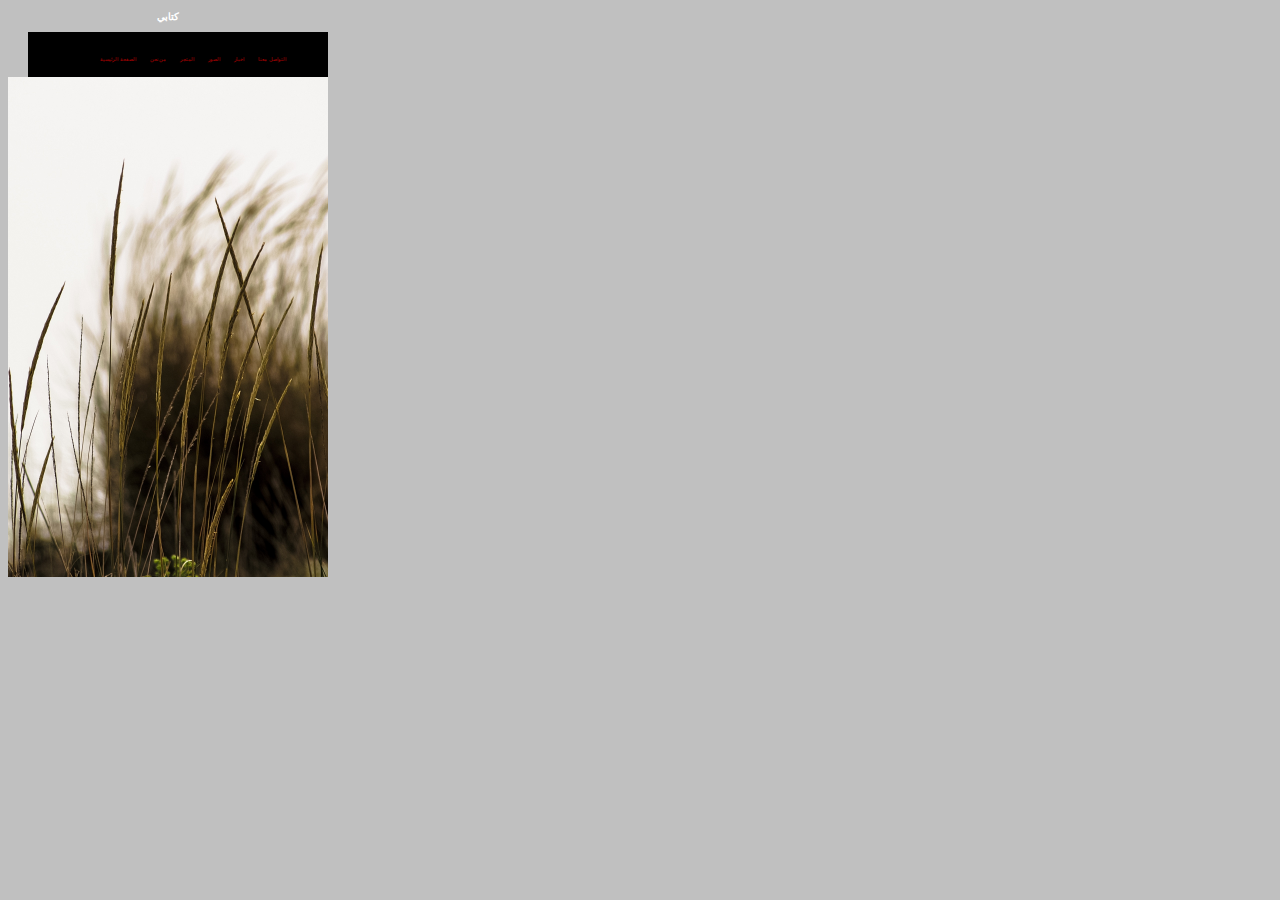
<file: index.html>
<!DOCTYPE html>
<html>
<head>
	<meta charset="utf-8">
	 <meta http-equiv="x-ua-compatible" content="ie=edge">
	<meta name="viewport" content="width=device-width, initial-scale=1">
	<link rel="stylesheet" type="text/css" href="home.css"  media="all"  >
	<title> موقع كتابي  </title>
</head>
<body>

<div class="container" >
	

<div class="common">
	

<h3 class="m"></h3>
<p  class="y"></p>
</div>


<div class="cake">

<h3 id="ca"> كتابي  </h3>
</div>


<div class="common">
<h3 class="p"> </h3>
<p></p>
</div>
</div>


<div class="menubar">

<ul>
<li><a href="index.html">  الصفحة الرئيسية </a> </li>	
<li><a href="about.html">من نحن </a> </li>
<li><a href="books.html">   المتجر   </a>  </li>
<li><a href="gallery.html">الصور </a>  </li>
<li><a href="news.html">اخبار </a> </li>
<li><a href="contact.html">التواصل معنا </a>  </li>

</ul>

</div>

<div class="background">
	
<h3 id="zer">   </h3>
<h1 id="op">  </h1>
<p class="op">  </p>





</div>
</div>

<p>
	
</p>




</body>
</html>








<script>

/*
 @ElmahdiMahmoud
 May 19, 2013
*/
$(".view a").on('click', function(){
    $('.products ul').toggleClass('list');
    return false;
});

</script>


<script>



 // Header slider
    $('.header-slider').slick({
        autoplay: true,
        dots: true,
        infinite: true,
        slidesToShow: 1,
        slidesToScroll: 1
    });
    
    
    // Product Slider 4 Column
    $('.product-slider-4').slick({
        autoplay: true,
        infinite: true,
        dots: false,
        slidesToShow: 4,
        slidesToScroll: 1,
        responsive: [
            {
                breakpoint: 1200,
                settings: {
                    slidesToShow: 4,
                }
            },
            {
                breakpoint: 992,
                settings: {
                    slidesToShow: 3,
                }
            },
            {
                breakpoint: 768,
                settings: {
                    slidesToShow: 2,
                }
            },
            {
                breakpoint: 576,
                settings: {
                    slidesToShow: 1,
                }
            },
        ]
    });
    
    
    // Product Slider 3 Column
    $('.product-slider-3').slick({
        autoplay: true,
        infinite: true,
        dots: false,
        slidesToShow: 3,
        slidesToScroll: 1,
        responsive: [
            {
                breakpoint: 992,
                settings: {
                    slidesToShow: 3,
                }
            },
            {
                breakpoint: 768,
                settings: {
                    slidesToShow: 2,
                }
            },
            {
                breakpoint: 576,
                settings: {
                    slidesToShow: 1,
                }
            },
        ]
    });
    
    
    // Product Detail Slider
    $('.product-slider-single').slick({
        infinite: true,
        autoplay: true,
        dots: false,
        fade: true,
        slidesToShow: 1,
        slidesToScroll: 1,
        asNavFor: '.product-slider-single-nav'
    });
    $('.product-slider-single-nav').slick({
        slidesToShow: 3,
        slidesToScroll: 1,
        dots: false,
        centerMode: true,
        focusOnSelect: true,
        asNavFor: '.product-slider-single'
    });
    
    
    // Brand Slider
    $('.brand-slider').slick({
        speed: 5000,
        autoplay: true,
        autoplaySpeed: 0,
        cssEase: 'linear',
        slidesToShow: 5,
        slidesToScroll: 1,
        infinite: true,
        swipeToSlide: true,
        centerMode: true,
        focusOnSelect: false,
        arrows: false,
        dots: false,
        responsive: [
            {
                breakpoint: 992,
                settings: {
                    slidesToShow: 4,
                }
            },
            {
                breakpoint: 768,
                settings: {
                    slidesToShow: 3,
                }
            },
            {
                breakpoint: 576,
                settings: {
                    slidesToShow: 2,
                }
            },
            {
                breakpoint: 300,
                settings: {
                    slidesToShow: 1,
                }
            }
        ]
    });
    
    
    // Review slider
    $('.review-slider').slick({
        autoplay: true,
        dots: false,
        infinite: true,
        slidesToShow: 2,
        slidesToScroll: 1,
        responsive: [
            {
                breakpoint: 768,
                settings: {
                    slidesToShow: 1,
                }
            }
        ]
    });
    
    
    // Widget slider
    $('.sidebar-slider').slick({
        autoplay: true,
        dots: false,
        infinite: true,
        slidesToShow: 1,
        slidesToScroll: 1
    });


</script>







</body>
</html>
</file>
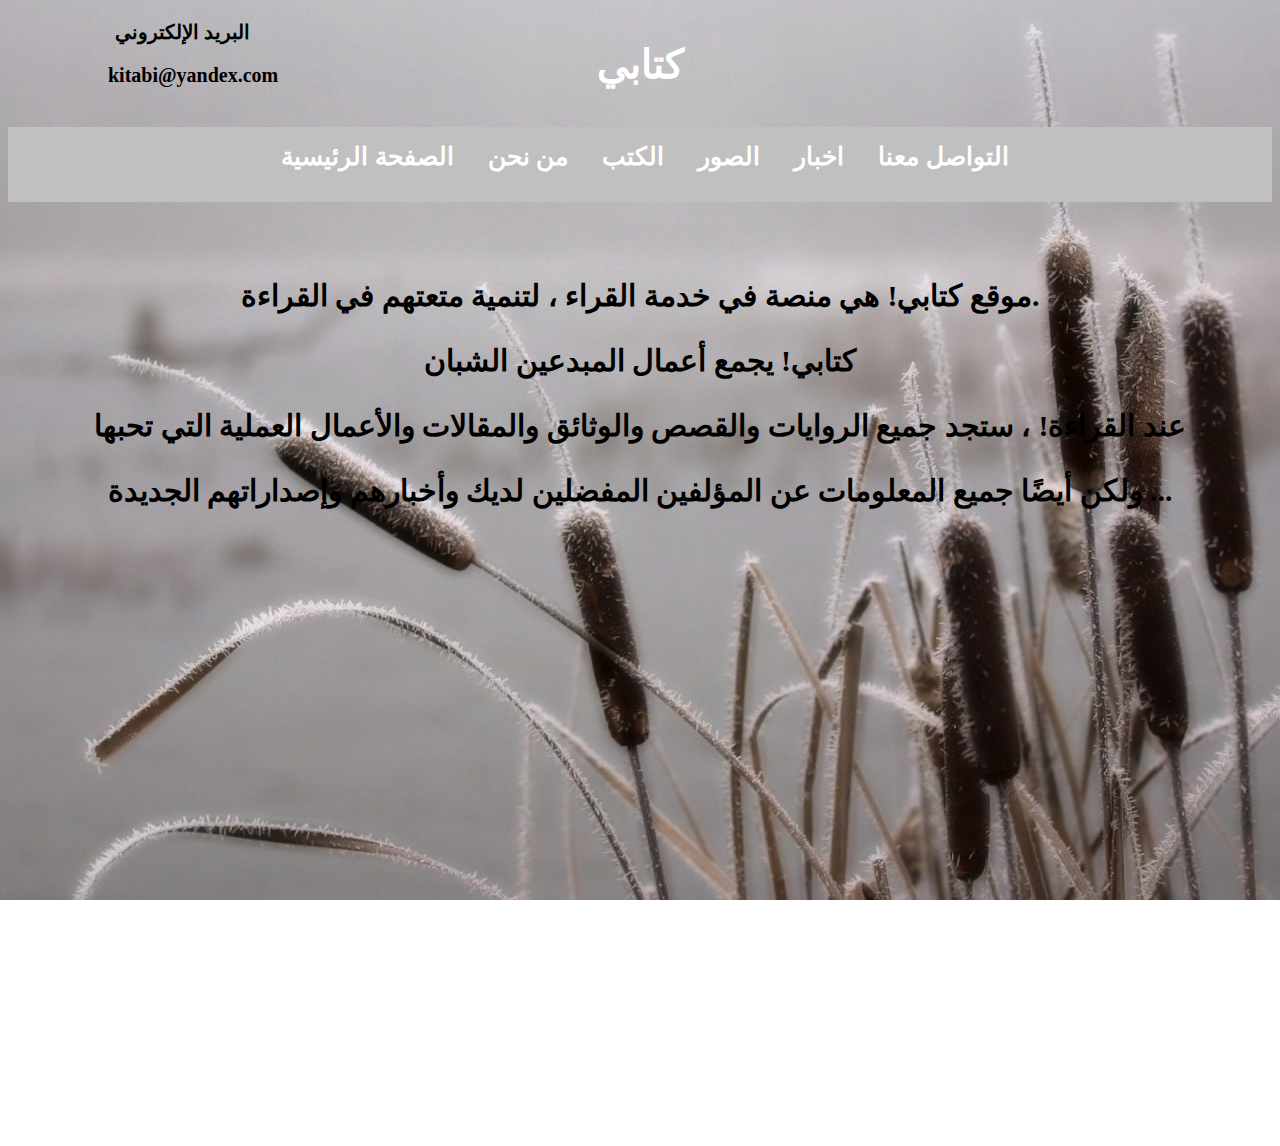
<file: about.html>
<!DOCTYPE html>
<html>
<head>
	<meta charset="utf-8">
	<meta name="viewport" content="width=device-width, initial-scale=1">
	<link rel="stylesheet" type="text/css" href="about.css">
	<title> موقع كتابي  </title>
</head>
<body>

<div class="container" >
	

<div class="common">
	

<h3 class="m">البريد الإلكتروني </h3>
<p  class="y">kitabi@yandex.com</p>
</div>


<div class="cake">

<h3 id="ca"> كتابي  </h3>
</div>


<div class="common">
<h3 class="p"> </h3>
<p></p>
</div>
</div>


<div class="menubar">

<ul>
<li><a href="index.html">  الصفحة الرئيسية </a> </li>	
<li><a href="about.html">من نحن </a> </li>
<li><a href="books.html">الكتب </a>  </li>
<li><a href="gallery.html">الصور </a>  </li>
<li><a href="news.html">اخبار </a> </li>
<li><a href="contact.html">التواصل معنا </a>  </li>

</ul>

</div>

<!--
<div class="background">
	
<h3 id="zer">   مرحبا بكم في   </h3>
<h1 id="op">  موقع كتابي  </h1>
<p class="op">THE BEST CAKE IN LONDON</p>


<button>Read More</button>

</div>

-->

<div class="background1">
<p>  موقع كتابي! هي منصة  في خدمة القراء ، لتنمية متعتهم في القراءة. </p> 

     <p>  كتابي! يجمع أعمال المبدعين الشبان  </p>

    <p> عند القراءة! ، ستجد جميع الروايات والقصص والوثائق والمقالات والأعمال العملية التي تحبها   </p>
     <p>  ولكن أيضًا جميع المعلومات عن المؤلفين المفضلين لديك وأخبارهم وإصداراتهم الجديدة    ...  </p>

</div>
  



<div class="background2">
	
<p class="pa">

	
</p>	

</div>


















</div>





















</body>
</html>
</file>
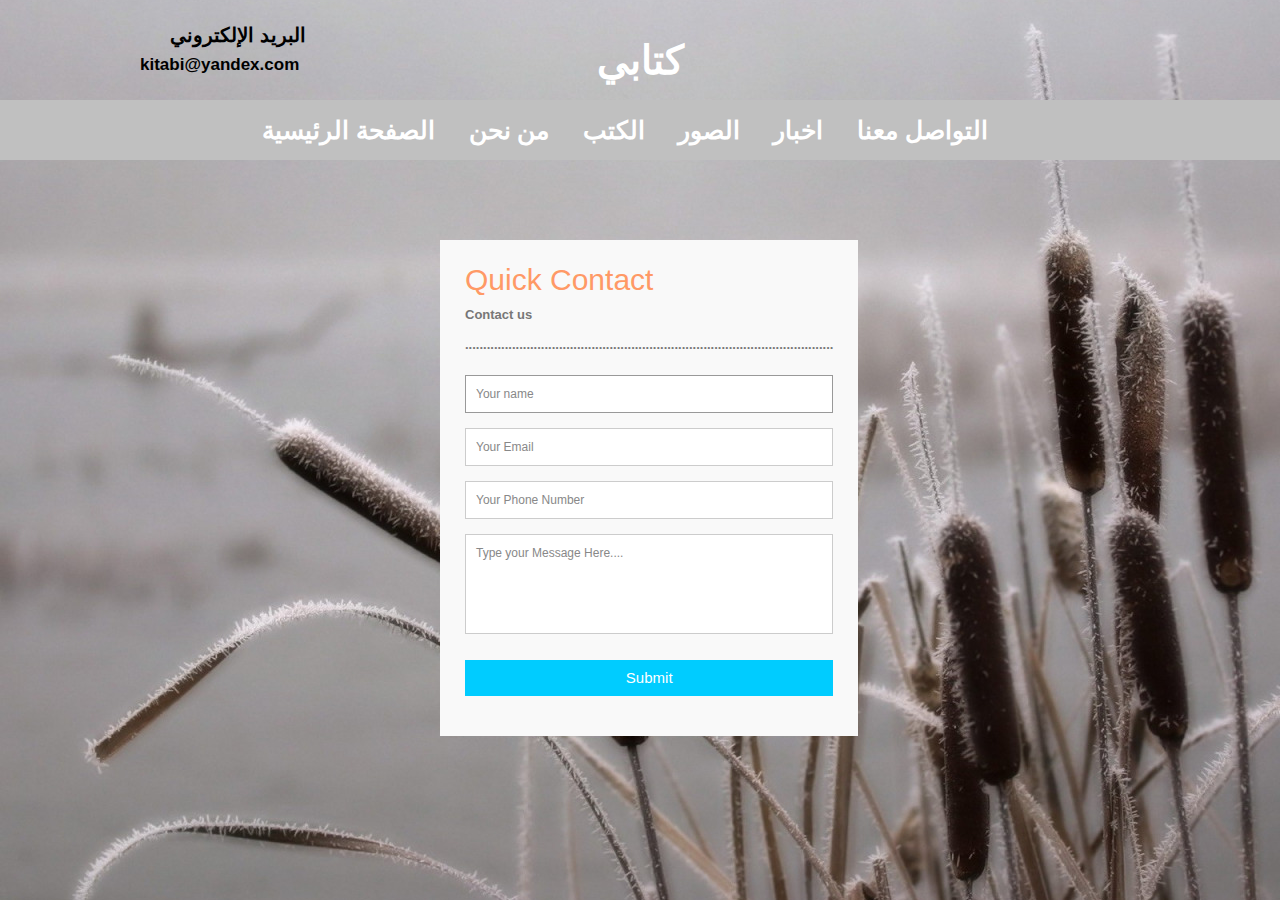
<file: contact.html>
<!DOCTYPE html>
<html>
<head>
	<meta charset="utf-8">
	<meta name="viewport" content="width=device-width, initial-scale=1">
	<link rel="stylesheet" type="text/css" href="contact.css">
	<title> موقع كتابي  </title>
</head>
<body>

<div class="container" >
	

<div class="common">
	

<h3 class="m">البريد الإلكتروني </h3>
<p  class="y">  kitabi@yandex.com  </p>
</div>


<div class="cake">

<h3 id="ca"> كتابي  </h3>
</div>


<div class="common">
<h3 class="p"> </h3>
<p></p>
</div>
</div>


<div class="menubar">

<ul>
<li><a href="index.html">  الصفحة الرئيسية </a> </li>	
<li><a href="about.html">من نحن </a> </li>
<li><a href="books.html">الكتب </a>  </li>
<li><a href="gallery.html">الصور </a>  </li>
<li><a href="news.html">اخبار </a> </li>
<li><a href="contact.html">التواصل معنا </a>  </li>

</ul>

</div>

<!--

<div class="background">
	
<h3 id="zer">   مرحبا بكم في   </h3>
<h1 id="op">  موقع كتابي  </h1>
<p class="op">THE BEST CAKE IN LONDON</p>


<button>Read More</button>

</div>

-->

<div class="background2">
	
<p class="pa">

	
</p>	



<div class="container">  
  <form id="contact" action="" method="post">
    <h3>Quick Contact</h3>
    <h4>Contact us ......................................................................................................</h4>
    <fieldset>
      <input placeholder="Your name" type="text" tabindex="1" required autofocus>
    </fieldset>
    <fieldset>
      <input placeholder="Your Email" type="email" tabindex="2" required>
    </fieldset>
    <fieldset>
      <input placeholder="Your Phone Number" type="tel" tabindex="3" required>
    </fieldset>
    
    <fieldset>
      <textarea placeholder="Type your Message Here...." tabindex="5" required></textarea>
    </fieldset>
    <fieldset>
      <button name="submit" type="submit" id="contact-submit" data-submit="...Sending">Submit</button>
    </fieldset>
  </form>
 
  
</div>



</div>


















</div>





















</body>
</html>
</file>
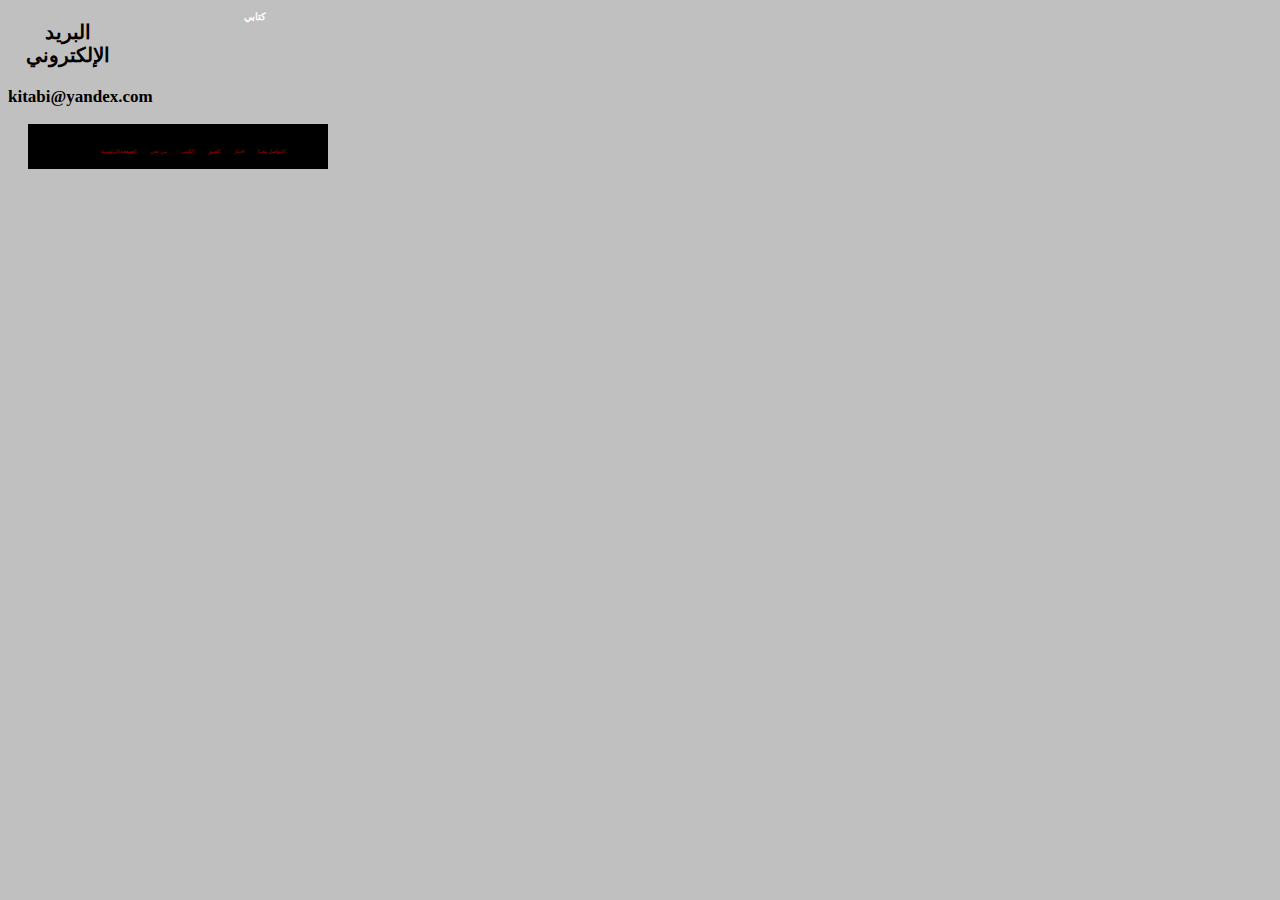
<file: gallery.html>
<!DOCTYPE html>
<html>
<head>
	<meta charset="utf-8">
	<meta name="viewport" content="width=device-width, initial-scale=1">
	<link rel="stylesheet" type="text/css" href="home.css">
	<title> موقع كتابي  </title>
</head>
<body>

<div class="container" >
	

<div class="common">
	

<h3 class="m">البريد الإلكتروني </h3>
<p  class="y">kitabi@yandex.com</p>
</div>


<div class="cake">

<h3 id="ca"> كتابي  </h3>
</div>


<div class="common">
<h3 class="p"> </h3>
<p></p>
</div>
</div>


<div class="menubar">

<ul>
<li><a href="index.html">  الصفحة الرئيسية </a> </li>	
<li><a href="about.html">من نحن </a> </li>
<li><a href="books.html">الكتب </a>  </li>
<li><a href="gallery.html">الصور </a>  </li>
<li><a href="news.html">اخبار </a> </li>
<li><a href="contact.html">التواصل معنا </a>  </li>

</ul>

</div>


<!--
<div class="background">
	
<h3 id="zer">   مرحبا بكم في   </h3>
<h1 id="op">  موقع كتابي  </h1>
<p class="op">THE BEST CAKE IN LONDON</p>


<button>Read More</button>

</div>

-->

<div class="background2">
	
<p class="pa">

	
</p>	

</div>


















</div>





















</body>
</html>
</file>
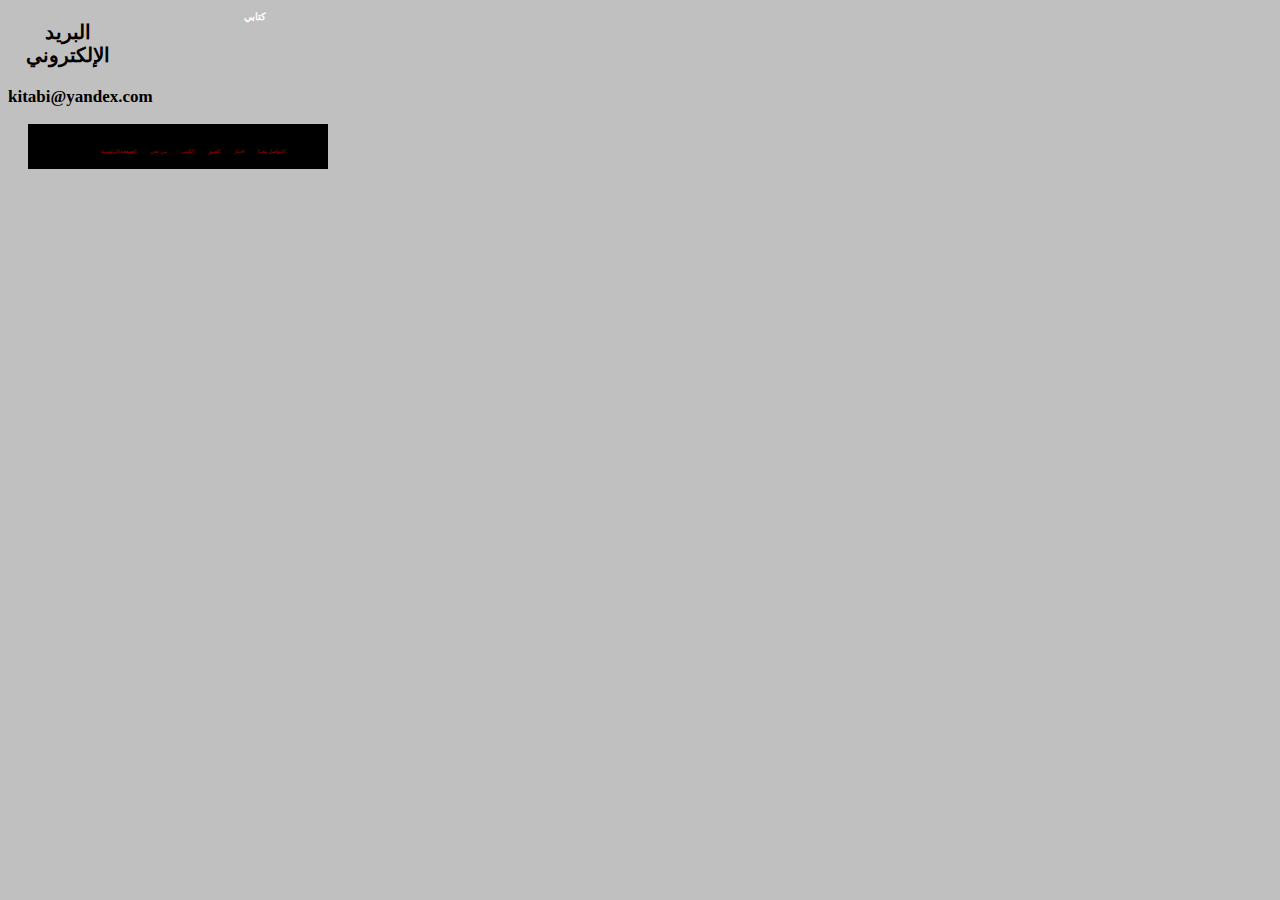
<file: news.html>
<!DOCTYPE html>
<html>
<head>
	<meta charset="utf-8">
	<meta name="viewport" content="width=device-width, initial-scale=1">
	<link rel="stylesheet" type="text/css" href="home.css">
	<title> موقع كتابي  </title>
</head>
<body>

<div class="container" >
	

<div class="common">
	

<h3 class="m">البريد الإلكتروني </h3>
<p  class="y">kitabi@yandex.com</p>
</div>


<div class="cake">

<h3 id="ca"> كتابي  </h3>
</div>


<div class="common">
<h3 class="p"> </h3>
<p></p>
</div>
</div>


<div class="menubar">

<ul>
<li><a href="index.html">  الصفحة الرئيسية </a> </li>	
<li><a href="about.html">من نحن </a> </li>
<li><a href="books.html">الكتب </a>  </li>
<li><a href="gallery.html">الصور </a>  </li>
<li><a href="news.html">اخبار </a> </li>
<li><a href="contact.html">التواصل معنا </a>  </li>

</ul>

</div>

<!--

<div class="background">
	
<h3 id="zer">   مرحبا بكم في   </h3>
<h1 id="op">  موقع كتابي  </h1>
<p class="op">THE BEST CAKE IN LONDON</p>


<button>Read More</button>

</div>

-->

<div class="background2">
	
<p class="pa">

	
</p>	

</div>


















</div>





















</body>
</html>
</file>
<file: home.css>
@media (min-width:320px) {
body {

background-color: silver;
background-image:;
background-attachment: fixed;
background-position: center;
width: 320px;
}
}

@media (min-width:1281px){
body {

background-color: silver;
background-image: ;
background-attachment: fixed;
background-position: center;
width: 1200px;	
 }
}

.m
{

padding-left: 15px;
}

#zer
{
color: darkred;
font-size: 40px;
font-family: cursive;
padding-left: 900px;
padding-top: 80px;
}

#op
{
color: white;
font-size: 80px;
font-weight: bold;
padding-left: 800px;
font-family: arial;
}

#p
{

}
@media (min-width:320px) {
#ca 
{
border-style solid;
border-color silver;
text-align: center;
font-size: 10px;
color: white;
font-weight: bolder;
font-family: arial;
width: 50%;	
}
}
@media (min-width:1281px){
#ca 
{
border-style solid;
border-color silver;
text-align: center;
font-size: 40px;
color: white;
font-weight: bolder;
font-family: arial;
}
}


.common
{
margin-right: 30px;
padding-right: 100px;
text-align: center;

background-repeat: no-repeat;
color: black ;
font-weight: bold;
font-size: 17px;
}

.cake
{


font-weight: bold;

}

.common, .cake

{
width: 33%;
}

.container

{
	margin-top: -7px;
display: flex;
;

}

.background
{
background-image: url(sea.jpg);
background-image: ;
height: 500px;
background-size: cover;
margin-top: -40px;
background-position: center;
background-repeat: no-repeat;
}

li
{
display: inline-block;
}

@media (min-width:320px) {
ul 
{
background: black;
height: 30px;
text-align: center;
margin-top: 0px;
padding-top: 15px;
margin-left: 20px;
}
}
@media (min-width:1281px){
ul
{
background: black;
height: 60px;
text-align: center;
margin-top: 0px;
padding-top: 15px;
width: ; 
margin-left: 20px;
}
}


@media (min-width:320px) {
a 
{
color: darkred;
font-size: 5px;
font-family: arial;
margin-right: 10px;
font-weight: bold;
text-decoration: none;
}

@media (min-width:1281px) {
a 
{
color: darkred;
font-size: 25px;
font-family: arial;
margin-right: 20px;
font-weight: bold;
text-decoration: none;
}


a:link 
{
text-decoration: none;

}

a:visited 
{
text-decoration: none;
color: white;
}

a:hover

{
text-decoration: none;
color: white;

}

a:active 
{
text-decoration: none;
}



.pa 
{
font-size: 25px;
font-weight: bold;
color: white;
}

/*------------------------------------*/


td 
{
text-align: center;

}

.hp 
{
text-align: center;
font-size: 35px;
color: white;

}

/*------------------------------------*/


/*top header style*/

body * {
    box-sizing: inherit;
}

html, body {
    height: 100%
}

.topstrip {
    box-sizing: border-box;
    margin: 0; 
    padding: 0;
    height: 10px;
    width: 100%;
    background-color: #5fb37f;
}


body{
    background #fff;

}

h1, nav, p {
    box-shadow: inset;
    text-align: center;
}

h1 {
    font-family: Archivo, 'Franklin Gothic Medium';
    line-height:0.7em;
    margin-top: 40px;
}

h1 a{
    text-decoration: none;
    color: #5fb37f;
    text-shadow: 0px 0px 3px rgb(172, 219, 178);
}

header p {
    color:#38B08A;
    text-align: center;
    font-family: Inter, 'Trebuchet MS', 'Lucida Sans Unicode', 'Lucida Grande', 'Lucida Sans', Arial, sans-serif;
    font-size: 12px;
    line-height: -12px;
    font-style: italic;
}

hr { 
    overflow: hidden; 
    width: 20%;
    height: 1px;
    border: 0;
    height: 3px;
    background-image: linear-gradient(to right, rgba(0, 0, 0, 0), rgb(95, 218, 136), rgba(0, 0, 0, 0));
    margin-left: auto;
    margin-right: auto;
    
}

nav ul li{
    font-family: Inter, 'Trebuchet MS', 'Lucida Sans Unicode', 'Lucida Grande', 'Lucida Sans', Arial, sans-serif;
    text-transform: lowercase;
    padding: 15px;
    display: inline;
}

nav ul li a {
    color: #5a9989;
    text-decoration: none;
}

nav ul li a:hover {
    color: #a9b1eb;
    text-shadow: 0px 0px 3px rgb(188, 231, 255);
}


.bordertop{
    height: 10px;
    width: 100%
    
}


.footervisible {
    display: flex;
}

footer {
    background: silver;
    border-top 30px solid #98CD84;
    padding: 0 36px;
    color: #fff;
    position: fixed;
    left: 0;
    bottom: 0;
    width: 100%;
}

.container {
    display: flex;
    flex-grow: 1;
    justify-content: center;
}

.footer-section ul {
    min-width: 240px;
    margin-bottom: 22px;
    list-style-type: none;
    padding: 0;
    font-size: small;
    display:block;
}

h2 {
    padding-top: 10px;
    display: block;
    line-height: 0.01em;
    font-size: large;
    font-weight: bold;
    font-family: Archivo, 'Trebuchet MS', 'Lucida Sans Unicode', 'Lucida Grande', 'Lucida Sans', Arial, sans-serif;
}

.footer-section ul a {
    text-decoration: none;
    color: #fff;
    font-family: Inter, 'Trebuchet MS', 'Lucida Sans Unicode', 'Lucida Grande', 'Lucida Sans', Arial, sans-serif;
}

.footer-section ul a:hover {
    color: #61dda9;
    text-shadow: 0px 0px 1px rgb(255, 255, 255);
}
</file>
<file: about.css>
body 

{
background-color black;
background-image: url(ca.jpg);
background-attachment: fixed;
background-position: center;
}

.m
{

padding-left: 15px;
}

#zer
{
color: darkred;
font-size: 40px;
font-family: cursive;
padding-left: 900px;
padding-top: 80px;
}

#op
{
color: white;
font-size: 80px;
font-weight: bold;
padding-left: 800px;
font-family: arial;
}

#p
{

}

#ca 
{
border-style solid;
border-color silver;
text-align: center;
font-size: 40px;

color: white;
font-weight: bolder;
font-family: arial;

}


.common
{
margin-right: 30px;
padding-right: 100px;
text-align: center;

background-repeat: repeat;
color: black ;
font-weight: bold;
font-size: 17px;
}

.cake
{


font-weight: bold;

}

.common, .cake

{
width: 33%;
}

.container

{
	margin-top: -7px;
display: flex;
;

}

.background
{
background-image: url(sea.jpg);
background-image: ;
height: 500px;
background-size: cover;
margin-top: -40px;
background-position: center;
}

li
{
display: inline-block;
}

ul 
{
background: silver;
height: 60px;
text-align: center;
margin-top: 0px;
padding-top: 15px;
}

a 
{
color: white;
font-size: 25px;
font-family: arial;
margin-right: 30px;
font-weight: bold;

}

a:link 
{
text-decoration: none;

}

a:visited 
{
text-decoration: none;
color: white;
}

a:hover

{
text-decoration: none;
color: darkred;

}

a:active 
{
text-decoration: none;
}

.background2
{
background-image url(ca.jpg);
height: 600px;
background-position: center;
background-size: cover;
margin-top: 30px;
height: 500px 500px;
}

.pa 
{
font-size: 25px;
font-weight: bold;
color: white;
}

/*------------------------------------*/


td 
{
text-align: center;

}

.hp 
{
text-align: center;
font-size: 35px;
color: white;

}

p 
{

font-size: 30px;
text-align: center;
font-weight: bold;
color: black;

}

.y 
{
font-size: 20px;
text-align: left;
margin-left: 100px;
background: transparent;
}

.background1 
{
padding-top: 30px;
}
</file>
<file: contact.css>
body 

{
background-color black;
background-image: url(ca.jpg);
background-attachment: fixed;
background-position: center;
}

.m
{

margin-left: -270px;
text-align: left;
}

.y 
{
text-align: left;
margin-left: -300px;
}


#zer
{
color: darkred;
font-size: 40px;
font-family: cursive;
padding-left: 900px;
padding-top: 80px;
}

#op
{
color: white;
font-size: 80px;
font-weight: bold;
padding-left: 800px;
font-family: arial;
}

#p
{

}

#ca 
{
border-style solid;
border-color silver;
text-align: center;
font-size: 40px;
padding-top: 25px;
color: white;
font-weight: bolder;
font-family: arial;

}


.common
{
margin-right: 30px;
padding-right: 100px;
text-align: center;
height: 100px;
background-repeat: repeat;
color: black ;
font-weight: bold;
font-size: 17px;
}

.cake
{


font-weight: bold;

}

.common, .cake

{
width: 33%;
padding-top: 20px;
}

.container

{
	margin-top: -7px;
display: flex;
;

}

.background
{
background-image: url(sea.jpg);
background-image: ;
height: 500px;
background-size: cover;
margin-top: -40px;
background-position: center;
}

li
{
display: inline-block;
}

ul 
{
background: silver;
height: 60px;
text-align: center;
margin-top: 0px;
padding-top: 15px;
}

a 
{
color: white;
font-size: 25px;
font-family: arial;
margin-right: 30px;
font-weight: bold;

}

a:link 
{
text-decoration: none;

}

a:visited 
{
text-decoration: none;
color: white;
}

a:hover

{
text-decoration: none;
color: darkred;

}

a:active 
{
text-decoration: none;
}

.background2
{
background-image url(ca.jpg);
height: 600px;
background-position: center;
background-size: cover;
margin-top: 30px;
height: 500px 500px;
}

.pa 
{
font-size: 25px;
font-weight: bold;
color: white;
}

/*------------------------------------*/


td 
{
text-align: center;

}

.hp 
{
text-align: center;
font-size: 35px;
color: white;

}


@import url(https://fonts.googleapis.com/css?family=Open+Sans:400italic,400,300,600);

* {
	margin:0;
	padding:0;
	box-sizing:border-box;
	-webkit-box-sizing:border-box;
	-moz-box-sizing:border-box;
	-webkit-font-smoothing:antialiased;
	-moz-font-smoothing:antialiased;
	-o-font-smoothing:antialiased;
	font-smoothing:antialiased;
	text-rendering:optimizeLegibility;
}

body {
	font-family:"Open Sans", Helvetica, Arial, sans-serif;
	font-weight:300;
	font-size: 12px;
	line-height:30px;
	color:#777;
	background #0CF;
}

.container {
	max-width:400px;
	width:100%;
	margin:0 auto;
	position:relative;
}

#contact input[type="text"], #contact input[type="email"], #contact input[type="tel"], #contact input[type="url"], #contact textarea, #contact button[type="submit"] { font:400 12px/16px "Open Sans", Helvetica, Arial, sans-serif; }

#contact {
	background:#F9F9F9;
	padding:25px;
	margin:50px 0;
}

#contact h3 {
	color: #F96;
	display: block;
	font-size: 30px;
	font-weight: 400;
}

#contact h4 {
	margin:5px 0 15px;
	display:block;
	font-size:13px;
}

fieldset {
	border: medium none !important;
	margin: 0 0 10px;
	min-width: 100%;
	padding: 0;
	width: 100%;
}

#contact input[type="text"], #contact input[type="email"], #contact input[type="tel"], #contact input[type="url"], #contact textarea {
	width:100%;
	border:1px solid #CCC;
	background:#FFF;
	margin:0 0 5px;
	padding:10px;
}

#contact input[type="text"]:hover, #contact input[type="email"]:hover, #contact input[type="tel"]:hover, #contact input[type="url"]:hover, #contact textarea:hover {
	-webkit-transition:border-color 0.3s ease-in-out;
	-moz-transition:border-color 0.3s ease-in-out;
	transition:border-color 0.3s ease-in-out;
	border:1px solid #AAA;
}

#contact textarea {
	height:100px;
	max-width:100%;
  resize:none;
}

#contact button[type="submit"] {
	cursor:pointer;
	width:100%;
	border:none;
	background:#0CF;
	color:#FFF;
	margin:0 0 5px;
	padding:10px;
	font-size:15px;
}

#contact button[type="submit"]:hover {
	background:#09C;
	-webkit-transition:background 0.3s ease-in-out;
	-moz-transition:background 0.3s ease-in-out;
	transition:background-color 0.3s ease-in-out;
}


#contact button[type="submit"]:active { box-shadow:inset 0 1px 3px rgba(0, 0, 0, 0.5); }

#contact input:focus, #contact textarea:focus {
	outline:0;
	border:1px solid #999;
}
::-webkit-input-placeholder {
 color:#888;
}
:-moz-placeholder {
 color:#888;
}
::-moz-placeholder {
 color:#888;
}
:-ms-input-placeholder {
 color:#888;
}
</file>
